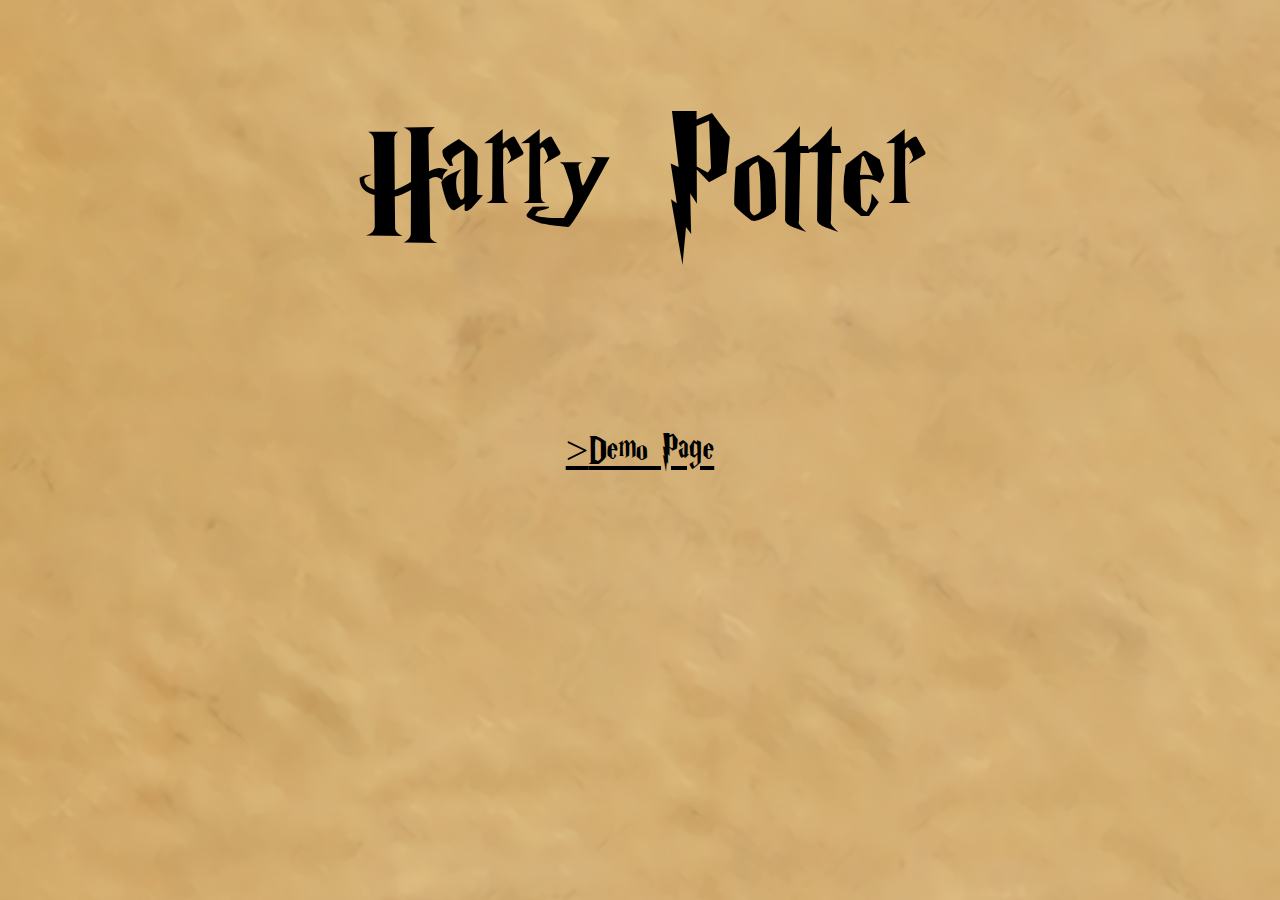
<file: index.html>
<!DOCTYPE html>
<html lang="en">
<head>
    <meta charset="UTF-8">
    <meta http-equiv="X-UA-Compatible" content="IE=edge">
    <meta name="viewport" content="width=device-width, initial-scale=1.0">
    <title>Project-HP</title>
</head>
<body>
    <style>
        @font-face {
            font-family: 'HPType';
            src: url('./html/HARRYP.TTF');
        }

        body{
            background: url('./html/bg.png') no-repeat center center fixed;
            -webkit-background-size: cover;
            -o-background-size: cover;                
            background-size: cover;
        }

        div.main{
            margin: 0;
            align-items: center;
            justify-items: center;
            text-align: center;
        }

        div.titlebox{
            height: 20rem;
        }

        h1.title{
            font-family: 'HPType';
            font-size: 10rem;
            font-weight: 500;
            color: black;
        }

        a.demopage{
            font-family: 'HPType';
            font-size: 2.5rem;
            font-weight: 200;
            color: black;

            transition: 0.15s font-size ease-in-out;
        }

        a::before{
            content: '>';
            font-weight: 400;
        }

        a.demopage:hover{
            font-size: 2.8rem;
        }
    </style>

    <div class="main">
        <div class="titlebox">
            <h1 class="title">Harry Potter</h1>
        </div>
        <div>
            <a class="demopage" href="./html/HarryPotter.html">Demo Page</a>
        </div>
    </div>
</body>
</html>
</file>
